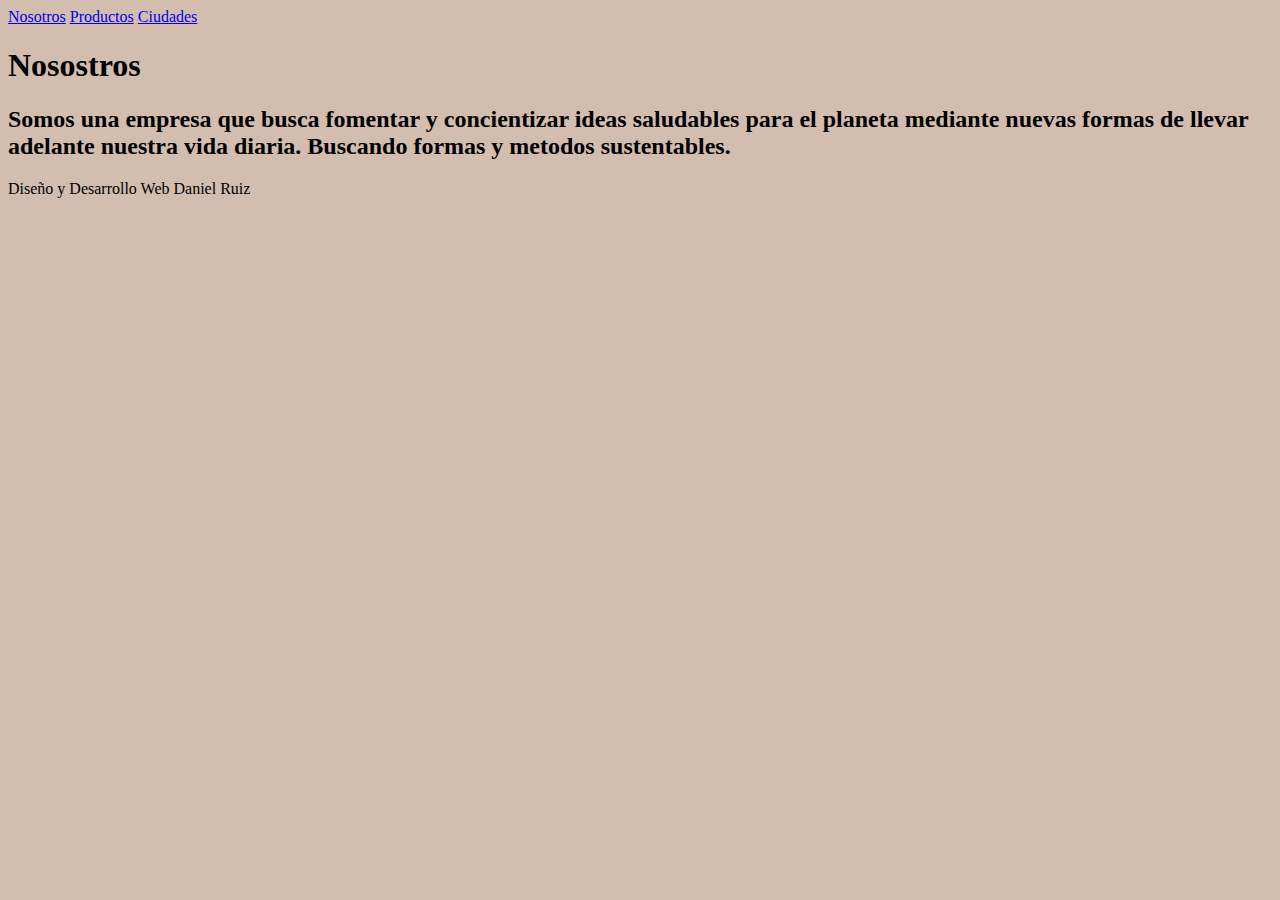
<file: nosotros.html>
<!DOCTYPE html>
<html lang="es">
<head>
    <meta charset="utf-8">
    <title>Portal Online Sustentable</title>
    <link rel="stylesheet" href="nosotros.css">
</head>
<body>
    <header>

        <nav>
            <a href="nosotros.html">Nosotros</a>
            <a href="productos.html">Productos</a>
            <a href="ciudades.html">Ciudades</a>
        </nav>
<h1>Nosostros</h1>
    <h2>Somos una empresa que busca fomentar y concientizar ideas saludables para el planeta mediante nuevas formas
        de llevar adelante nuestra vida diaria.
        Buscando formas y metodos sustentables.
    </h2>
    </header>

<footer>
    <p>Diseño y Desarrollo Web Daniel Ruiz</p>

</footer>


</body> 
</html>
</file>
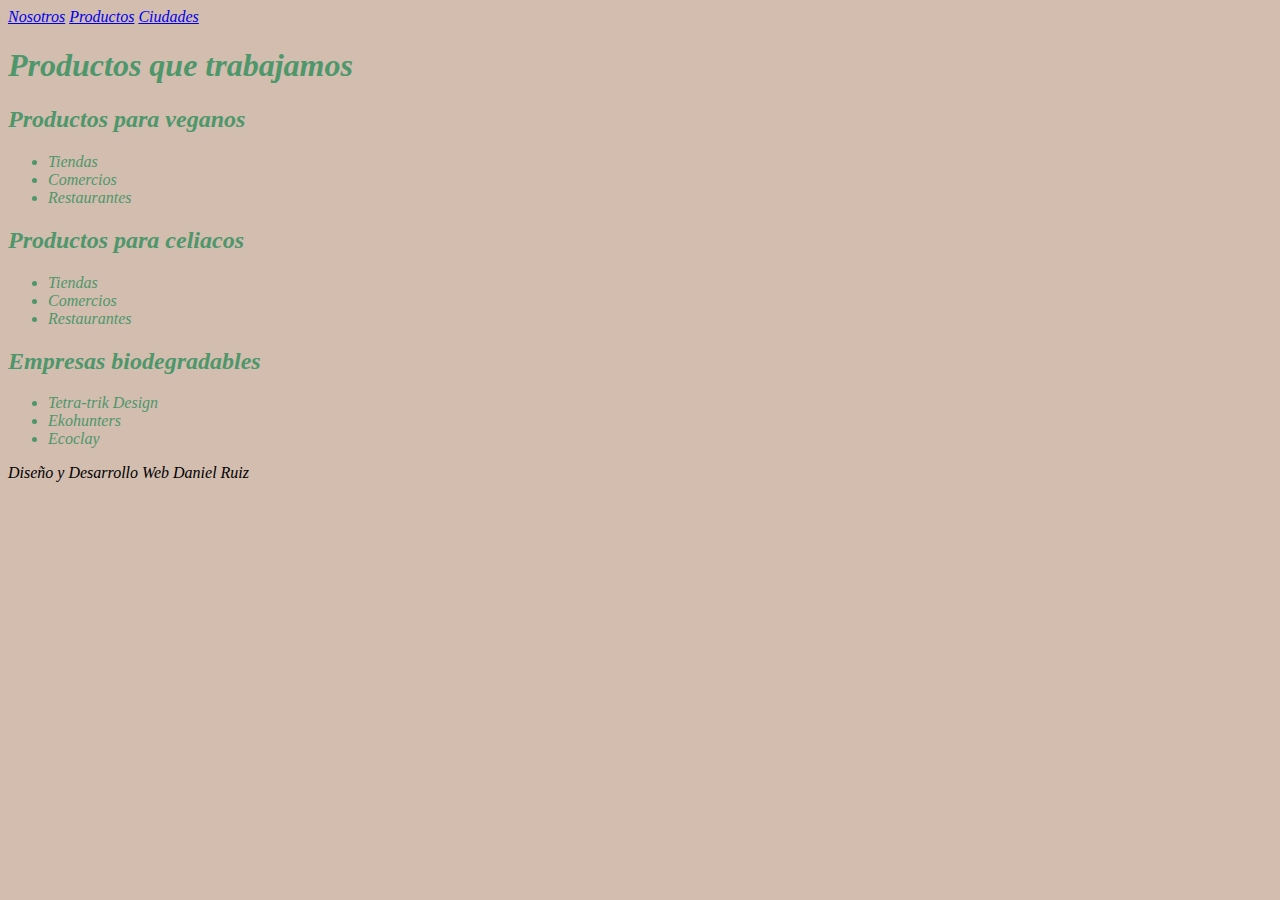
<file: productos.html>
<!DOCTYPE html>
<html lang="es">
<head>
    <meta charset="utf-8">
    <title>Portal Online Sustentable</title>
    <link rel="stylesheet" href="productos.css">
</head>
<body>

<header>

    <nav>
        <a href="nosotros.html">Nosotros</a>
        <a href="productos.html">Productos</a>
        <a href="ciudades.html">Ciudades</a>
    </nav>

    <h1>Productos que trabajamos</h1>

</header>

    
    <nav>
    <h2>Productos para veganos</h2>
    <ul>
        <li>Tiendas</li>
        <li>Comercios</li>
        <li>Restaurantes</li>
    </ul>
    <h2>Productos para celiacos</h2>
    <ul>
        <li>Tiendas</li>
        <li>Comercios</li>
        <li>Restaurantes</li>

    </ul>

    <h2>Empresas biodegradables</h2>
    <ul>
        <li>Tetra-trik Design</li>
        <li>Ekohunters</li>
        <li>Ecoclay</li>
    </ul>
    </nav>

<footer>
    <div class="pie">
        <p>Diseño y Desarrollo Web Daniel Ruiz</p>
    </div>
</footer>

</body>

</html>
</file>
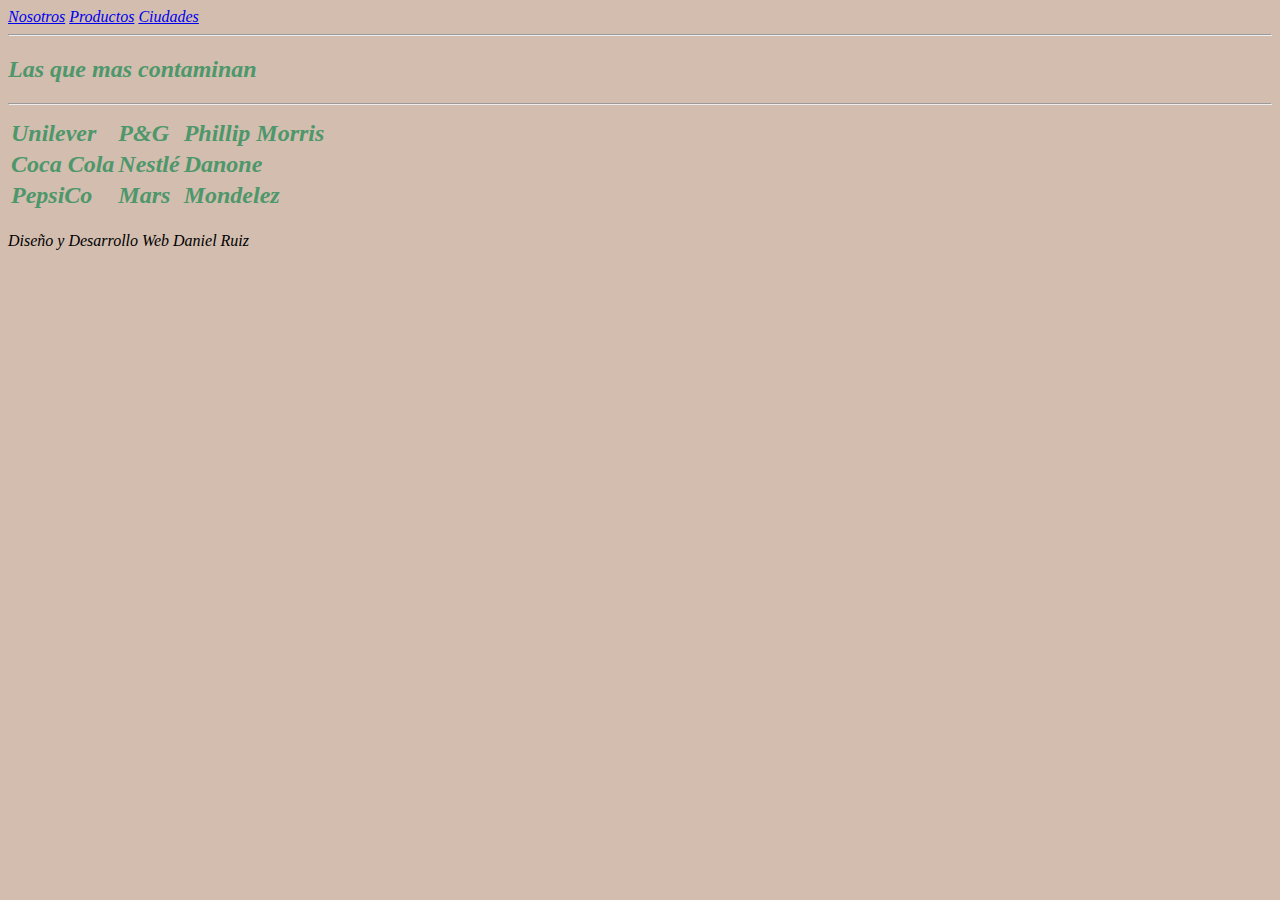
<file: tabla.html>
<!DOCTYPE html>
<html lang="es">
<head>
    <meta charset="utf-8">
    <title>Portal Online Sustentable</title>
    <link rel="stylesheet" href="tabla.css">
</head>
 <body>
    <header>
        <nav>
            <a href="nosotros.html">Nosotros</a>
            <a href="productos.html">Productos</a>
            <a href="ciudades.html">Ciudades</a>
        </nav>
    
    <hr>
        <h2>Las que mas contaminan<h2>
    <hr>
        <table>
            <tr>
                <td>Unilever</td>
                <td>P&G</td>
                <td>Phillip Morris</td>
            </tr>
            <tr>
                <td>Coca Cola</td>
                <td>Nestlé</td>
                <td>Danone</td>
            </tr>
                <td>PepsiCo</td>
                <td>Mars</td>
                <td>Mondelez</td>
            </tr>
    
        </table>


    </header>   

    <footer>
        <div class="pie">
            <p>Diseño y Desarrollo Web Daniel Ruiz</p>
        </div>
    </footer>

 </body>
</html>
</file>
<file: nosotros.css>
body {
    color: black;
    background-color: #D3BDAF;
}
</file>
<file: productos.css>
body {
    color: #4D976B;
    background-color: #D3BDAF;
    font-style: italic;
}

.pie {
    color: black;
}
</file>
<file: tabla.css>
body {
    color: #4D976B;
    background-color: #D3BDAF;
    font-style: italic;
}

.pie {
    color: black;
}
</file>
